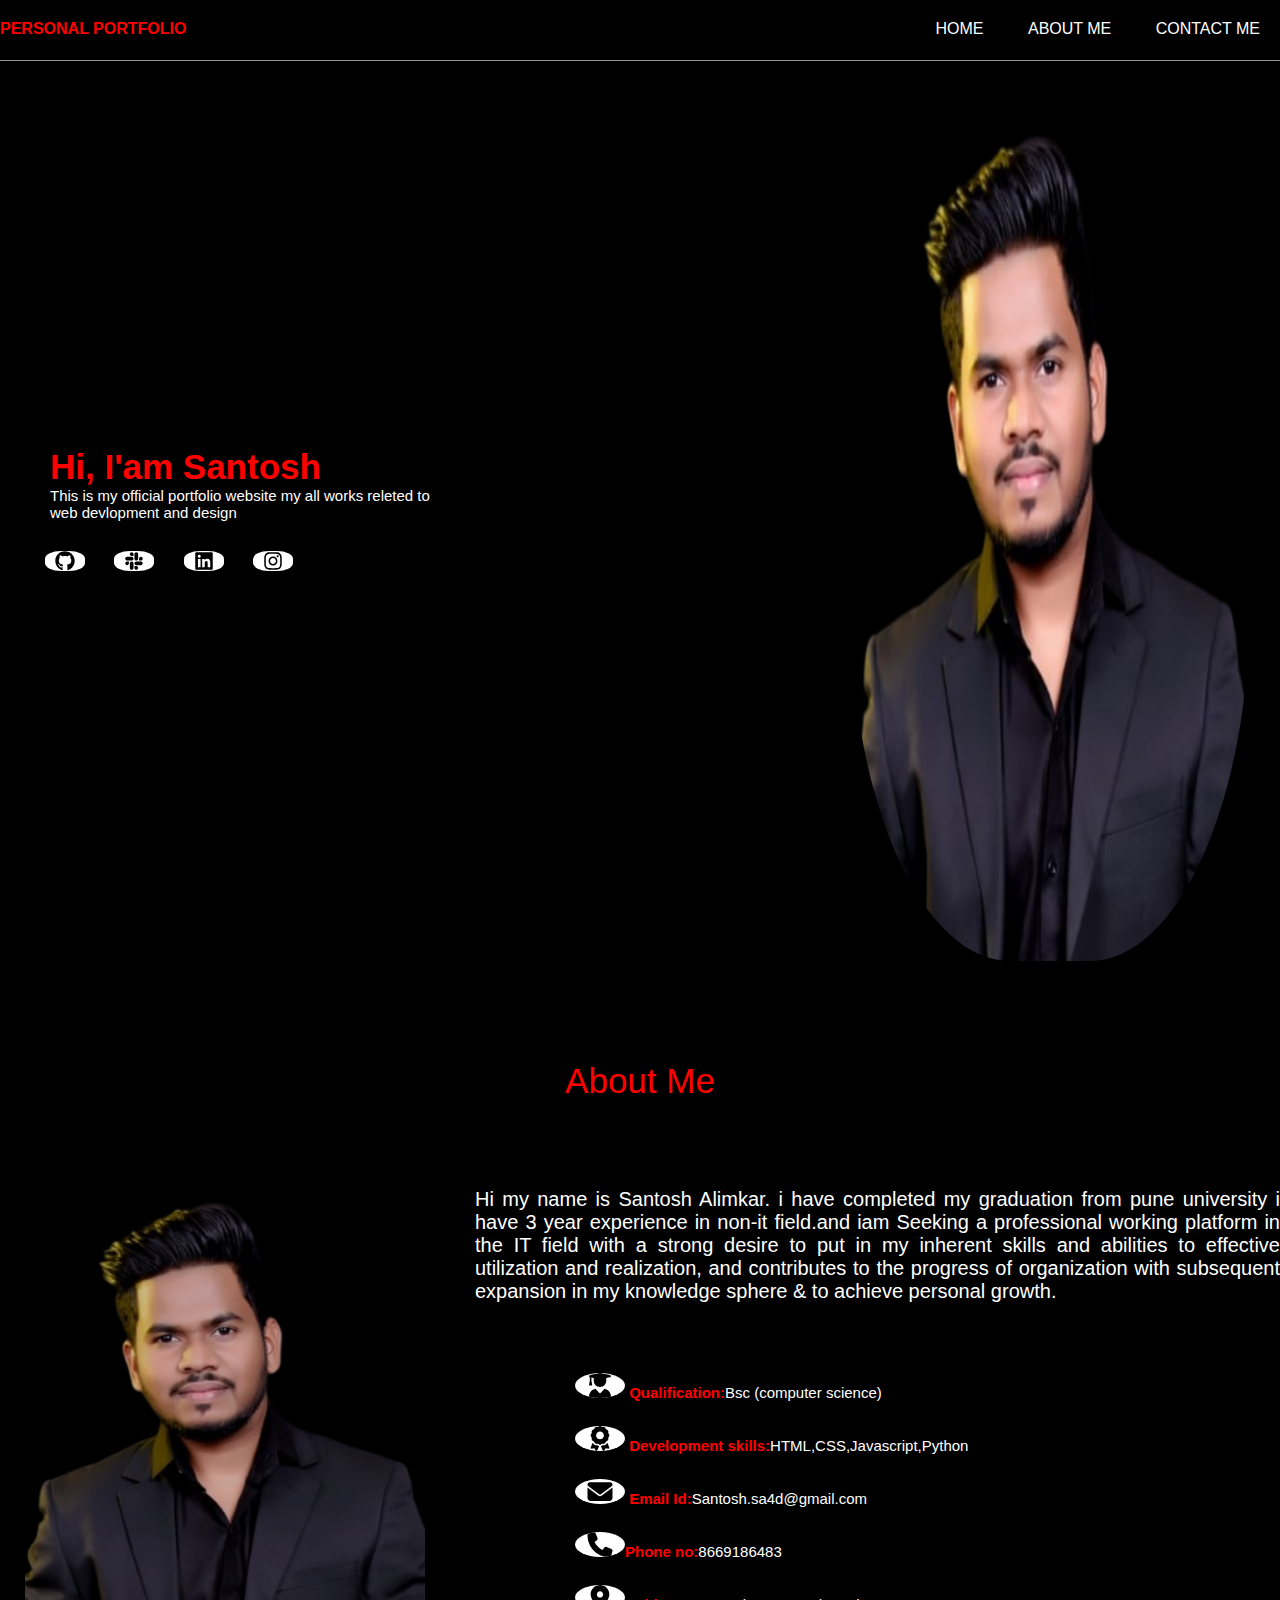
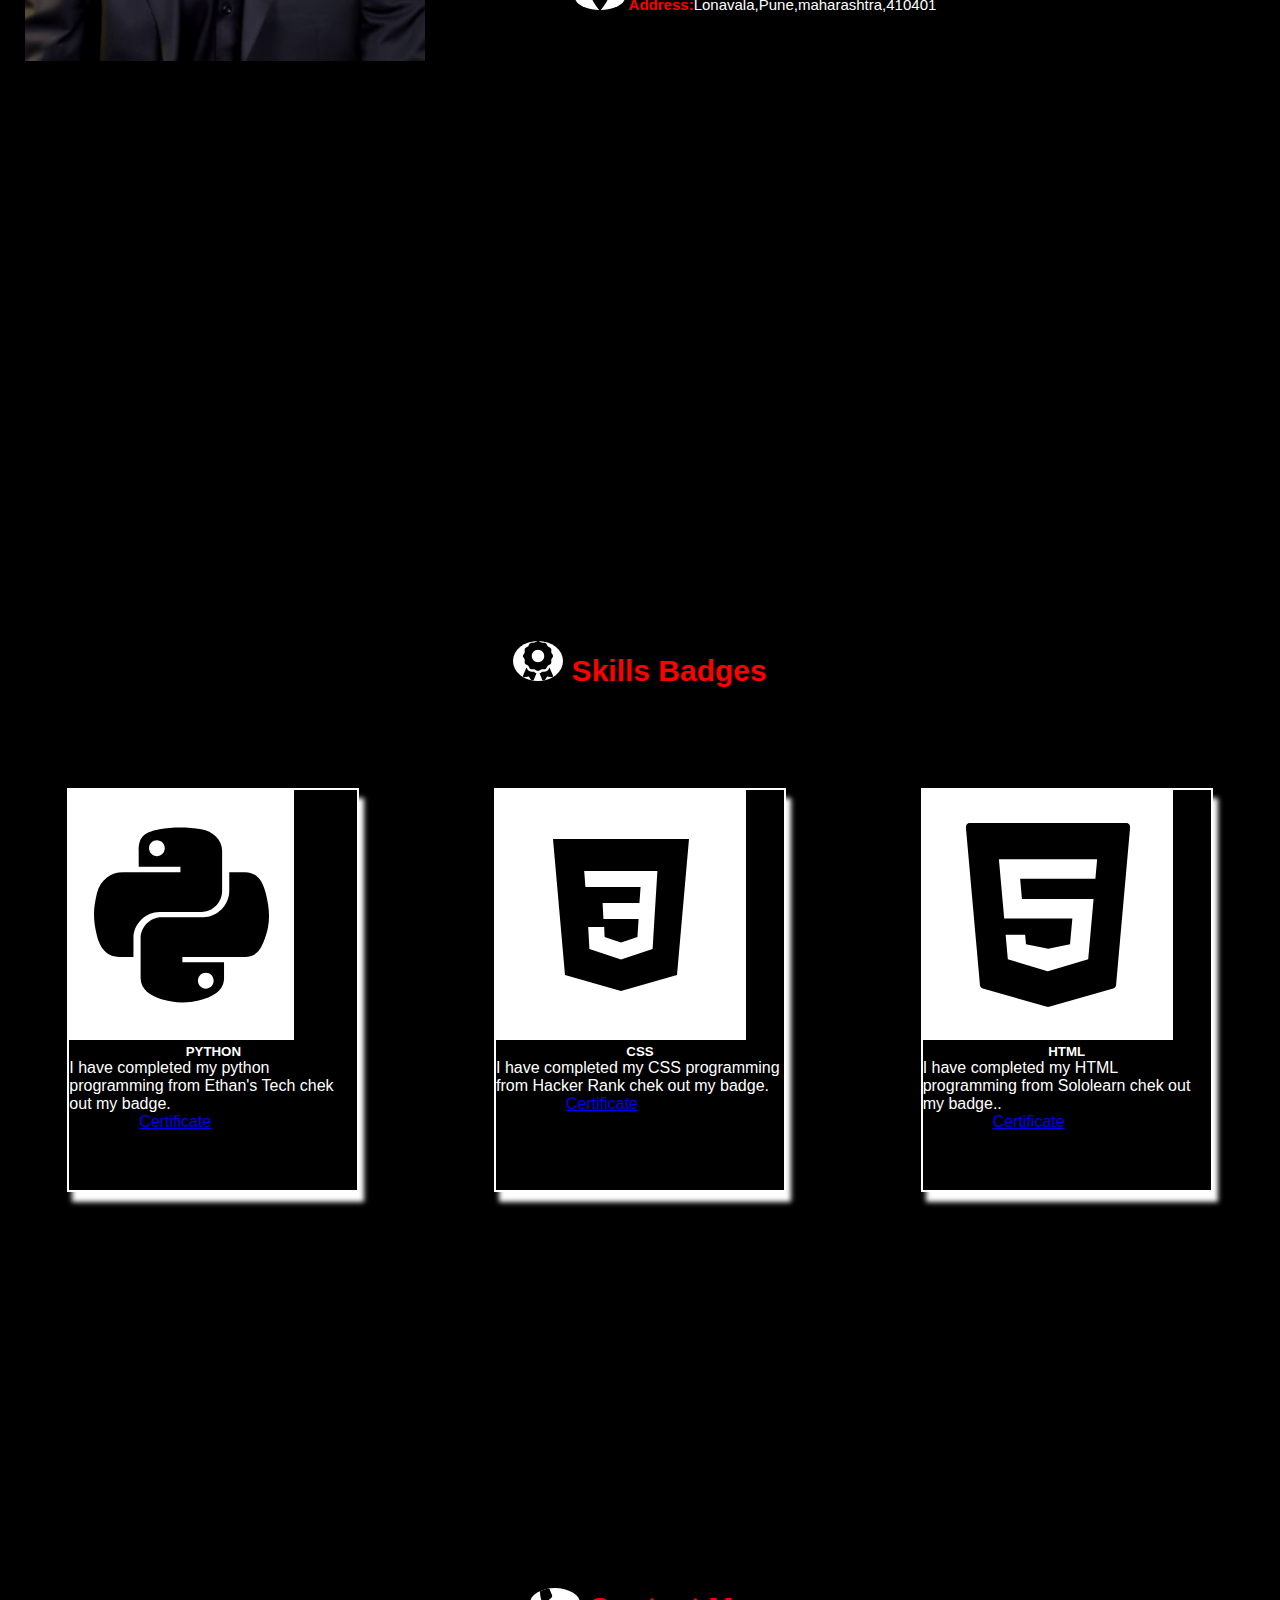
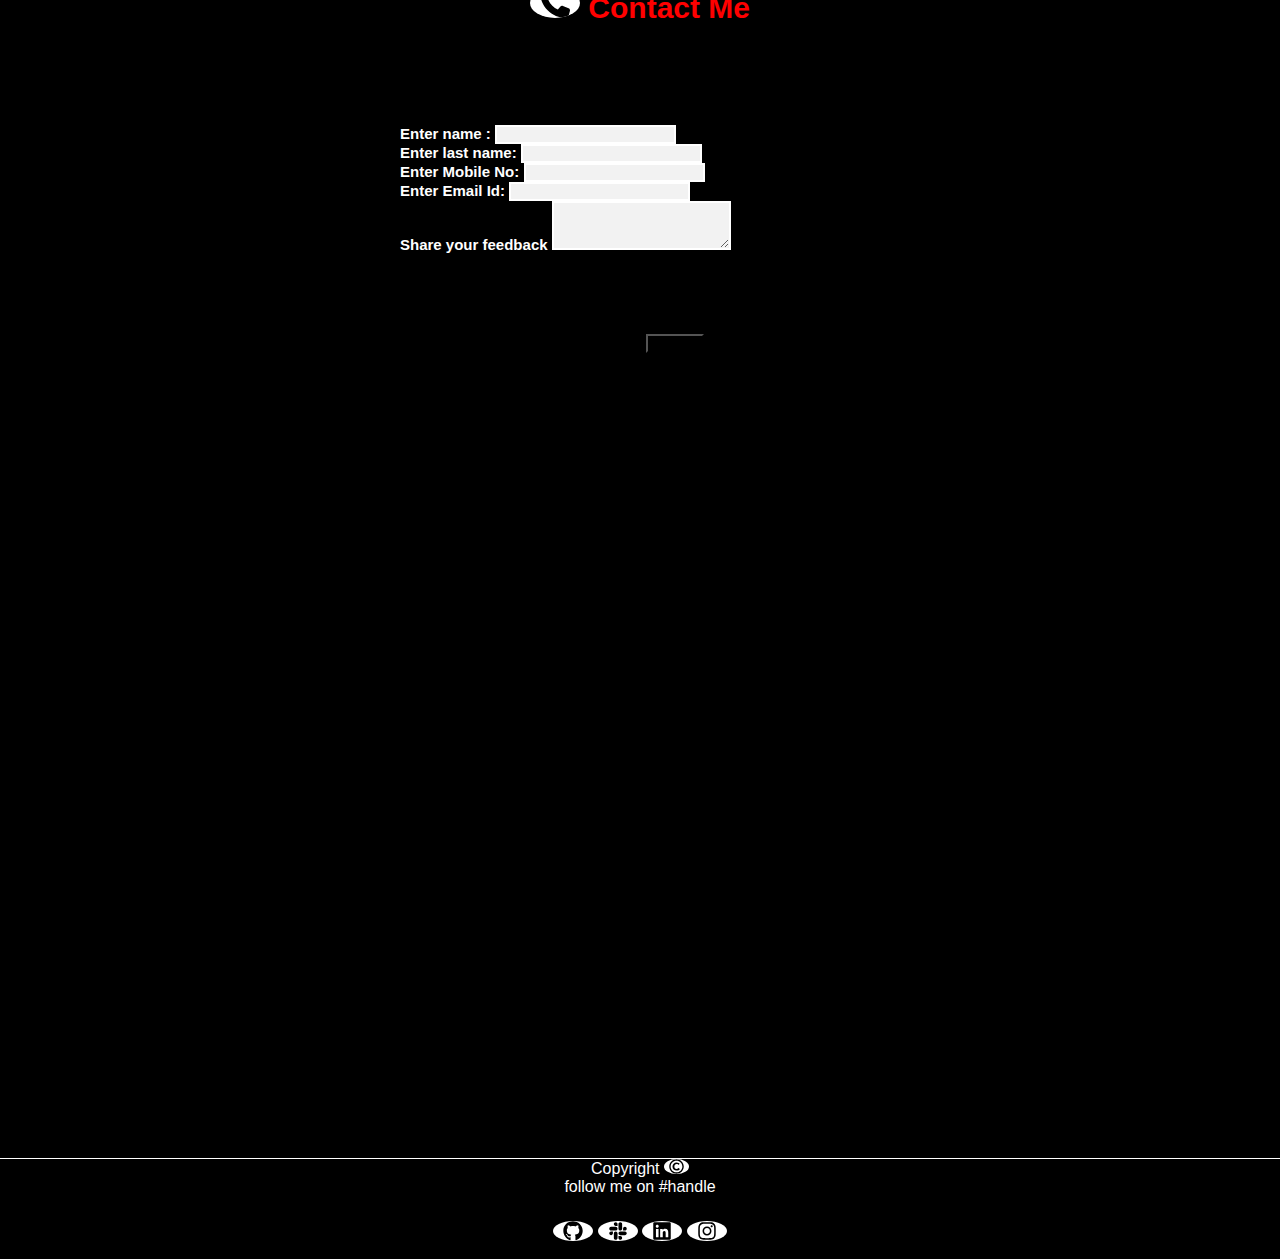
<file: Timespro portfolio/index.html>
<!DOCTYPE html>
<html lang="en">
<head>
    <title>Personal Portfolio</title>
    <link rel="stylesheet" href="style.css">
    <link href="https://fonts.googleapis.com/css2?family=EB+Garamond&display=swap" rel="stylesheet">
    <link href="https://cdn.jsdelivr.net/npm/bootstrap@5.0.2/dist/css/bootstrap.min.css" rel="stylesheet" integrity="sha384-EVSTQN3/azprG1Anm3QDgpJLIm9Nao0Yz1ztcQTwFspd3yD65VohhpuuCOmLASjC" crossorigin="anonymous">
</head>
<body>
    <div class="head">
        <div class="navbar">
            <!-- <img src="./Asset/user logo.jpg" alt=""> -->
            <p>Personal portfolio</p>
            <ul>
                <li><a href="./index.html">HOME</a></li>
                <li><a href="./about.html">ABOUT ME</a></li>
                <li><a href="./contact.html">CONTACT ME</a></li>
                <!-- <li><a href="#">BLOG</a></li> -->
            </ul>
        </div>

    </div>
    <div class="head2">
        <div class="nav2">
            <p><strong>Hi, I'am Santosh </strong>
            <br>This is my official portfolio website my all works releted to <br>web devlopment and  design</p>
            <ul>
                <li><a href="https://github.com/Santoshalimkar"><img src="./Asset/github.svg" alt=""></a></li>
                <li><a href="#"><img src="./Asset/slack.svg" alt=""></a></li>
                <li><a href="https://www.linkedin.com/in/SantoshAlimkar/"><img src="./Asset/linkedin.svg" alt=""></a></li>
                <li><a href="#"><img src="./Asset/instagram.svg" alt=""></a></li>
            </ul>
        </div>
        <img src="./Asset/perpic.png" alt="">
    </div>

    <div class="head3">
        <p>About Me</p>
          <div class="aboutimg">
                <div class="abtimg">
                <img src="Asset/perpic.png" alt="">
                </div>
                <div class="abtme">
                <div>Hi my name is Santosh Alimkar. i have completed my graduation from pune university
                i have 3 year experience in non-it field.and iam Seeking a professional working platform in the IT field with a strong desire to put 
                in my inherent skills and abilities to effective utilization and realization,
                and contributes to the progress of organization with subsequent expansion in my knowledge sphere & to achieve personal growth.</div>

                    <ul>
                        <li><img src="./Asset/user-graduate-solid.svg" alt=""><strong> Qualification:</strong>Bsc (computer science)</li>
                        <li><img src="./Asset/award-solid.svg" alt=""> <strong>Development skills:</strong>HTML,CSS,Javascript,Python</li>
                        <li><img src="./Asset/envelope-solid.svg" alt=""><strong> Email Id:</strong>Santosh.sa4d@gmail.com</li>
                        <li><img src="./Asset/phone-solid.svg" alt=""><strong>Phone no:</strong>8669186483</li>
                        <li><img src="./Asset/location-dot-solid.svg" alt=""><strong> Address:</strong>Lonavala,Pune,maharashtra,410401</li>
                    </ul>
                </div>                
          </div>

 </div>
    <p class="sk"><img src="./Asset/award-solid.svg" alt=""> Skills Badges</p>
    <div class="head4">
        <div class="card" style="width: 18rem;">
            <img src="./Asset/python.svg" class="card-img-top" alt="...">
            <div class="card-body">
              <h5 class="card-title">PYTHON</h5>
              <p class="card-text">I have completed my python programming from Ethan's Tech chek out my badge.</p>
              <a href="https://drive.google.com/file/d/1HgmFAB2ljuUNU5alPPHbx_wAi_U8Q00v/view" class="btn btn-dark">Certificate</a>
            </div>
          </div>
          <div class="card" style="width: 18rem;">
            <img src="./Asset/icons8-css3 (1).svg" class="card-img-top" alt="...">
            <div class="card-body">
              <h5 class="card-title">CSS</h5>
              <p class="card-text">I have completed my CSS programming from Hacker Rank chek out my badge.</p>
              <a href="https://www.hackerrank.com/certificates/4750995f4e5a" class="btn btn-dark">Certificate</a>
            </div>
          </div>
          <div class="card" style="width: 18rem;">
            <img src="./Asset/icons8-html-5.svg" class="card-img-top" alt="...">
            <div class="card-body">
              <h5 class="card-title">HTML</h5>
              <p class="card-text">I have completed my HTML programming from Sololearn chek out my badge..</p>
              <a href="https://www.sololearn.com/certificates/CT-S9MZ33CM" class="btn btn-dark">Certificate</a>
            </div>
          </div>



    </div>

<div class="head5">
  <p><img src="./Asset/phone-solid.svg" alt=""> Contact Me</p>
    <div class="form">
      <div class="mb-3">
        <label for="formGroupExampleInput" class="form-label">Enter  name :</label>
        <input type="text" class="form-control" id="formGroupExampleInput" placeholder=" ">
      </div>
      <div class="mb-3">
        <label for="formGroupExampleInput" class="form-label">Enter  last name:</label>
        <input type="text" class="form-control" id="formGroupExampleInput" placeholder="">
      </div>
      <div class="mb-3">
        <label for="formGroupExampleInput" class="form-label">Enter Mobile No:</label>
        <input type="text" class="form-control" id="formGroupExampleInput" placeholder="">
      </div>
      <div class="mb-3">
        <label for="formGroupExampleInput" class="form-label">Enter Email Id: </label>
        <input type="text" class="form-control" id="formGroupExampleInput" placeholder="">
      </div>
      <div class="mb-3">
        <label for="exampleFormControlTextarea1" class="form-label">Share your feedback</label>
        <textarea class="form-control" id="formGroupExampleInput" rows="3"></textarea>
      </div>
      <div class="sendme">
        <button type="submit" class="btn btn-dark">Send Me</button>
      </div>
  
    </div> 
</div>

<!-- <footer -->
<!-- <hr> -->
    <div class="head6">
      <p>Copyright <img src="./Asset/copyright-regular.svg" alt=""></p>
      <p>follow me on #handle</p>
      <div class="foot">
          <ul>
            <li><a href="https://github.com/Santoshalimkar"><img src="./Asset/github.svg" alt=""></a></li>
            <li><a href="#"><img src="./Asset/slack.svg" alt=""></a></li>
            <li><a href="https://www.linkedin.com/in/SantoshAlimkar/"><img src="./Asset/linkedin.svg" alt=""></a></li>
            <li><a href="#"><img src="./Asset/instagram.svg" alt=""></a></li>
          </ul>
      </div>



    </div> 
</body>
</html>
</file>
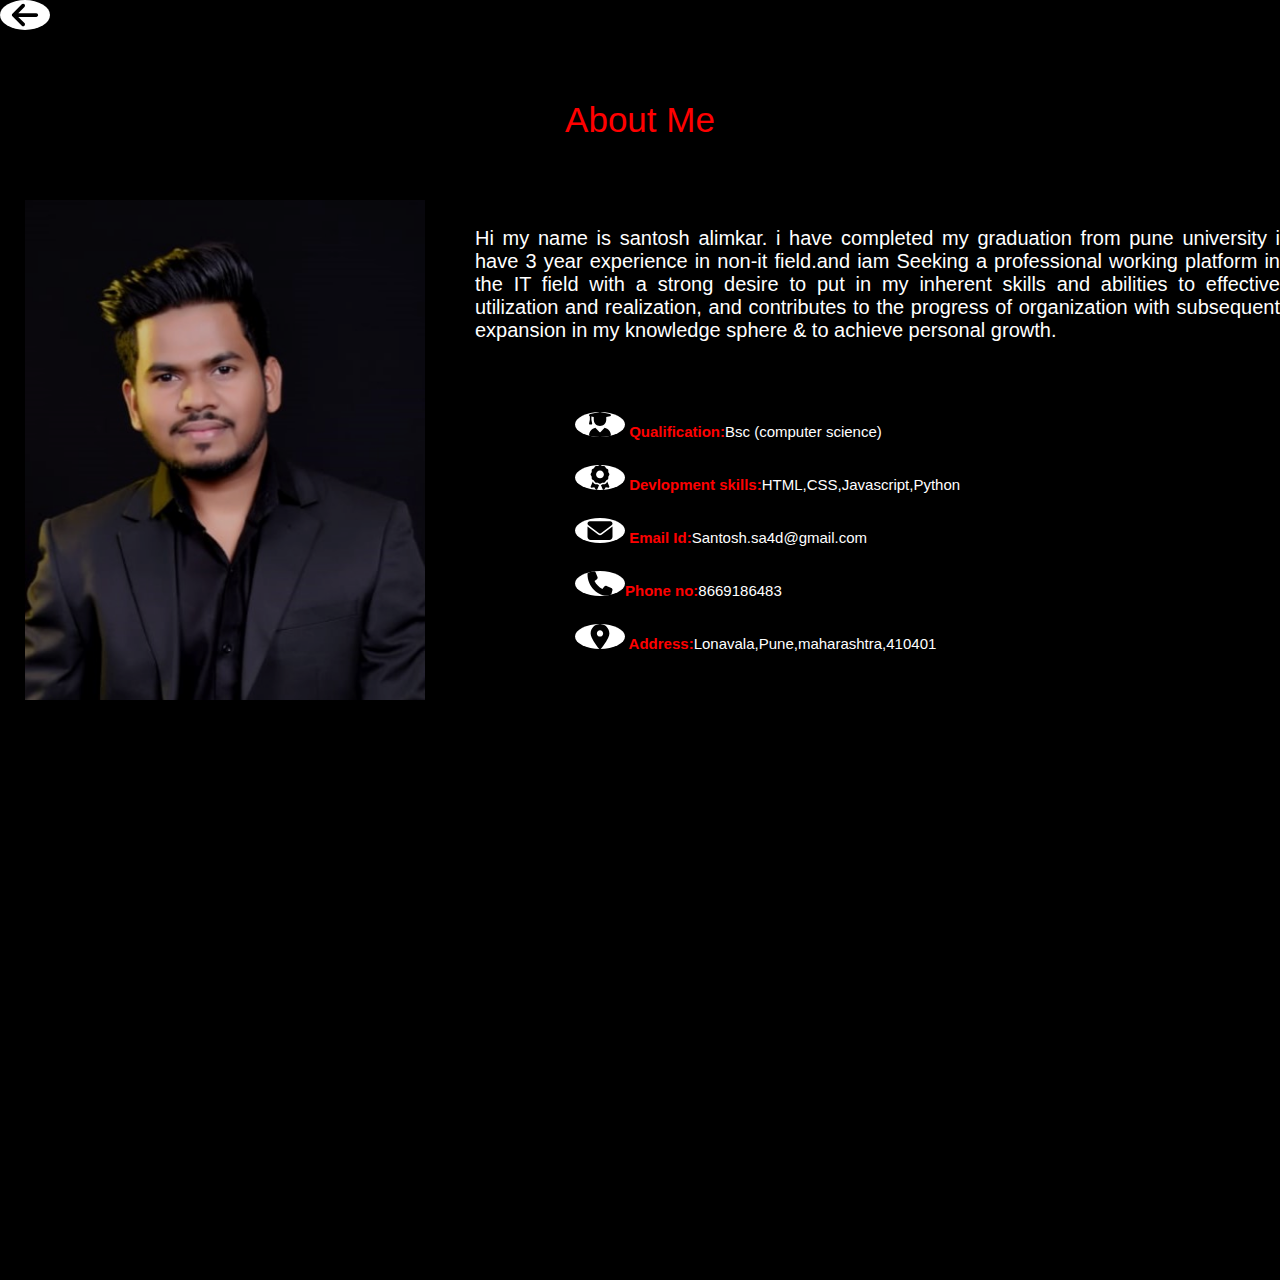
<file: Timespro portfolio/about.html>
<!DOCTYPE html>
<html lang="en">
<head>
    <title>About me</title>
    <link rel="stylesheet" href="style.css">
    <link href="https://fonts.googleapis.com/css2?family=EB+Garamond&display=swap" rel="stylesheet">
    <link href="https://cdn.jsdelivr.net/npm/bootstrap@5.0.2/dist/css/bootstrap.min.css" rel="stylesheet" integrity="sha384-EVSTQN3/azprG1Anm3QDgpJLIm9Nao0Yz1ztcQTwFspd3yD65VohhpuuCOmLASjC" crossorigin="anonymous">
</head>
<body>
    <div class="back">
        <ul>
            <li><a href="./index.html"><img src="./Asset/arrow-left-solid.svg" alt=""></a></li>
        </ul>
    </div>
    <div class="head3">
        <p>About Me</p>
          <div class="aboutimg">
                <div class="abtimg">
                <img src="Asset/perpic.jpeg" alt="">
                </div>
                <div class="abtme">
                <div>Hi my name is santosh alimkar. i have completed my graduation from pune university
                i have 3 year experience in non-it field.and iam Seeking a professional working platform in the IT field with a strong desire to put 
                in my inherent skills and abilities to effective utilization and realization,
                and contributes to the progress of organization with subsequent expansion in my knowledge sphere & to achieve personal growth.</div>

                    <ul>
                        <li><img src="./Asset/user-graduate-solid.svg" alt=""><strong> Qualification:</strong>Bsc (computer science)</li>
                        <li><img src="./Asset/award-solid.svg" alt=""> <strong>Devlopment skills:</strong>HTML,CSS,Javascript,Python</li>
                        <li><img src="./Asset/envelope-solid.svg" alt=""><strong> Email Id:</strong>Santosh.sa4d@gmail.com</li>
                        <li><img src="./Asset/phone-solid.svg" alt=""><strong>Phone no:</strong>8669186483</li>
                        <li><img src="./Asset/location-dot-solid.svg" alt=""><strong> Address:</strong>Lonavala,Pune,maharashtra,410401</li>
                    </ul>
                </div>                
          </div>
    
</body>
</html>
</file>
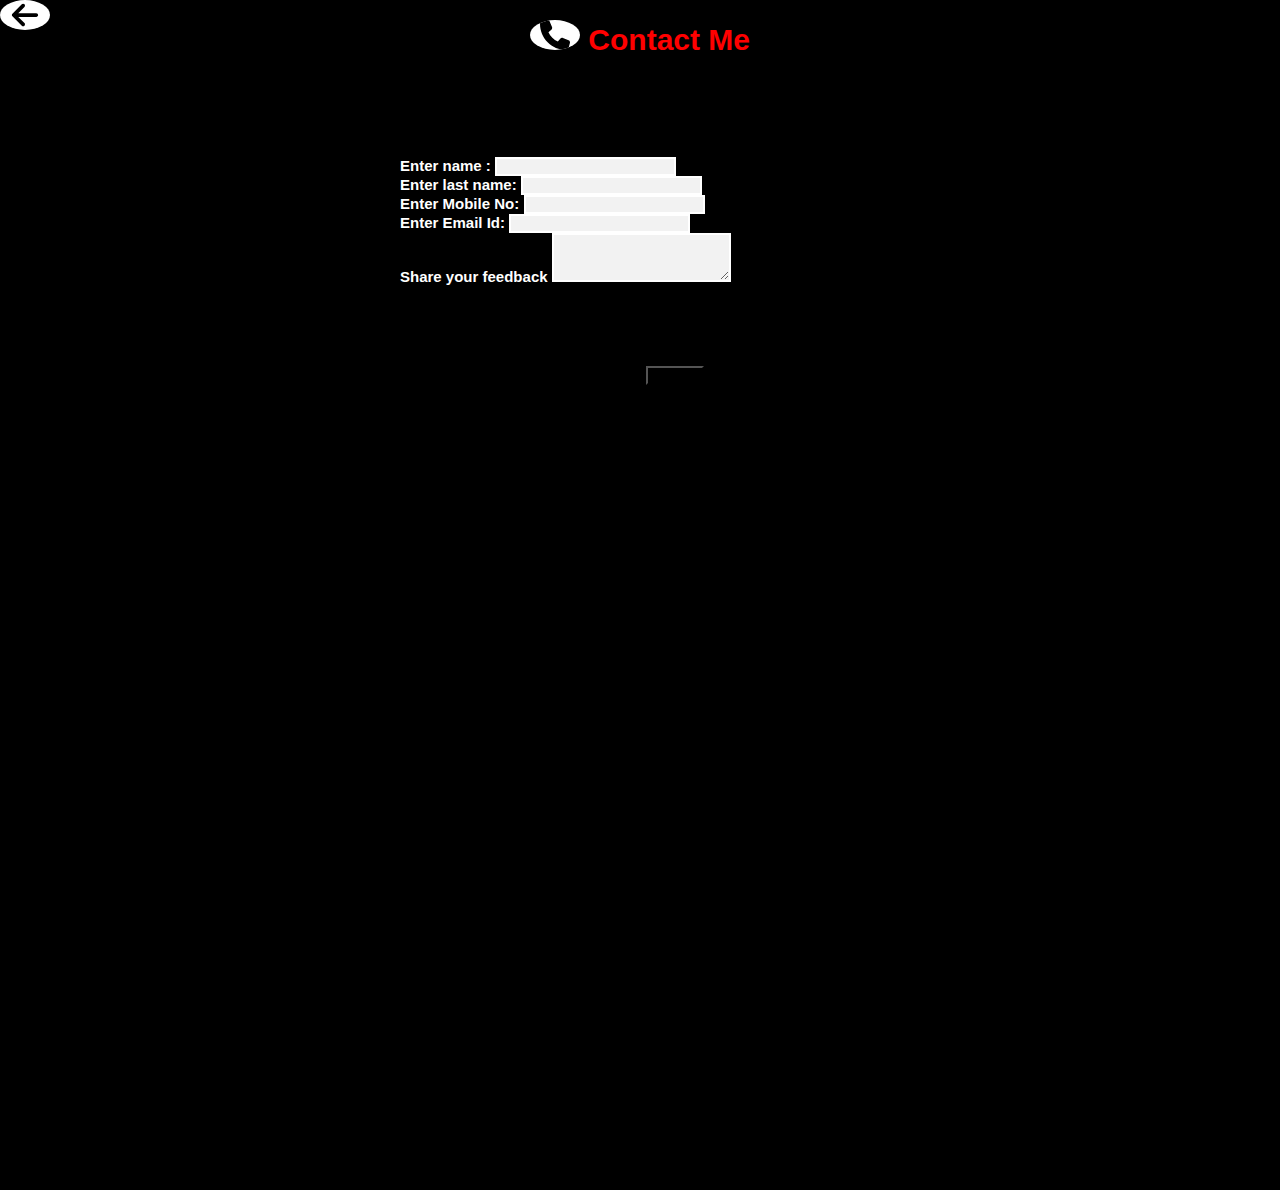
<file: Timespro portfolio/contact.html>
<!DOCTYPE html>
<html lang="en">
<head>
    <title>contact me</title>
    <link rel="stylesheet" href="style.css">
    <link href="https://fonts.googleapis.com/css2?family=EB+Garamond&display=swap" rel="stylesheet">
    <link href="https://cdn.jsdelivr.net/npm/bootstrap@5.0.2/dist/css/bootstrap.min.css" rel="stylesheet" integrity="sha384-EVSTQN3/azprG1Anm3QDgpJLIm9Nao0Yz1ztcQTwFspd3yD65VohhpuuCOmLASjC" crossorigin="anonymous">
</head>
<body>
    <div class="back">
        <ul>
            <li><a href="./index.html"><img src="./Asset/arrow-left-solid.svg" alt=""></a></li>
        </ul>
    </div>
    <div class="head5">
        <p><img src="./Asset/phone-solid.svg" alt=""> Contact Me</p>
          <div class="form">
            <div class="mb-3">
              <label for="formGroupExampleInput" class="form-label">Enter  name :</label>
              <input type="text" class="form-control" id="formGroupExampleInput" placeholder=" ">
            </div>
            <div class="mb-3">
              <label for="formGroupExampleInput" class="form-label">Enter  last name:</label>
              <input type="text" class="form-control" id="formGroupExampleInput" placeholder="">
            </div>
            <div class="mb-3">
              <label for="formGroupExampleInput" class="form-label">Enter Mobile No:</label>
              <input type="text" class="form-control" id="formGroupExampleInput" placeholder="">
            </div>
            <div class="mb-3">
              <label for="formGroupExampleInput" class="form-label">Enter Email Id: </label>
              <input type="text" class="form-control" id="formGroupExampleInput" placeholder="">
            </div>
            <div class="mb-3">
              <label for="exampleFormControlTextarea1" class="form-label">Share your feedback</label>
              <textarea class="form-control" id="formGroupExampleInput" rows="3"></textarea>
            </div>
            <div class="sendme">
              <button type="submit" class="btn btn-secondary">Send Me</button>
            </div>
        
          </div> 
      </div>
</file>
<file: Timespro portfolio/style.css>
*{
    margin: 0;
    padding: 0;
    font-family: sans-serif;
}
.head{
    width: 100%;
    height: 60px;
    background-color: black;
    border-bottom:1px solid #939393;
    color: white;
}
.navbar img{
    /* opacity: 0.5; */
    width: 50px;
    height: 20px;
    margin: 20px;

}
.navbar p{
    margin: 0px 130px 0px 0px;
    /* color: white; */
    text-transform: uppercase;
    color: red;
    font-weight: bold;


}
.navbar {
    width: 100%;
    margin: 0;
    padding: 0px 0;
    display: flex;
    align-items: center;
    justify-content: space-between;
    
}
.navbar ul{
    margin-left: 400px;


}
.navbar ul li {
    list-style: none;
    display: inline-block;
    margin: 20px;
    position: relative;
}
.navbar ul li a{
    text-decoration: none;
    color: white;
}
.navbar ul li::after{
    position: absolute;
    content: '';
    height: 3px;
    width: 0;
    background: red;
    left: 0;
    bottom: -10px;
    transition: 0.5s;
}
.navbar ul li:hover::after{
    width: 100%;

}

/* navbar closed  */

.head2{
    background-color: black;
    display: flex;
    align-items: center;
}

.head2 img {
    /* opacity: 0.7; */
    width: 400px;
    height: 100vh;
    border-radius: 40%;
    margin-left: auto;
    margin-bottom: 20px;
    margin-right: 30px;
      
}
.nav2 strong{
    font-size: 35px;
    color: red;
    margin-bottom: 80px;
    /* margin-left: 60px; */


}
.nav2 p{
    color: white;
    font-size: 15px;
    margin-left: 50px;
    /* margin-top: 25px; */
    /* opacity: 0.5; */
}
.nav2 strong:hover{
    /* font-size: 20px; */
    color: red;
    cursor: pointer;
}
.nav2 ul li a img{
    width: 40px;
    height: 20px;
    margin-left: 25px;
    margin-top: 10px;
    margin-right: 0px;
    background-color: white;
    
}
/* .nav2 ul li a img:hover{
    width: 42px;
    height: 21px; */
/* } */
.nav2 ul li{
    display:inline-block;
    margin-top: 20px;
}
.nav2 ul{
    margin-left: 20px;
    padding-left: 0;
}

/* about me part */

.head3{
    background-color: black;
    width: 100%;
    height: 140vh;
    /* display: flex; */

}

.head3 p{
    color: red;
    text-align: center;
    padding: 80px 380px 0px 380px;
    font-size: 35px;
    /* text-decoration: underline; */
}

.head3 p:hover{
    color:red;
    opacity: 0.5;
    font-weight: bold;
    /* text-decoration: underline; */
    cursor: pointer;
}

.aboutimg  {
    margin-top: 60px;
    display: flex;
    align-items: center;
}

.abtimg img {
       width: 400px;
       height: 500px;
       margin-left: 25px;
       display:inline-block;
       position:relative;
       /* border:5px solid #939393; */
       /* box-shadow: 5px 10px 8px #939393; */
       opacity: 0.8;
       /* background-image: linear-gradient(#f2f2f2, #939393); */

}

.abtme{
    width: fit-content;


}
.abtme div{
    width: fit-content; 
    overflow-wrap:normal;
    font-size:20px;
    padding: 0;
    text-align:justify;
    text-justify: inter-word;
    margin-left: 50px;
    margin-bottom: 20px;
    top: 0;
    color: white;
    
  }

  .abtme ul li{
     list-style: none;
     margin: left 50px; 
     margin-bottom: 25px;
     font-size: 15px;
     /* font-weight: bold; */
     color: white;
     text-indent: 100px;
  }
  .abtme ul{
    margin-top: 70px;
    margin-left: 50px;
    margin-right: 25pxpx;
    padding-left: 0;

  }

  .abtme ul li img{
     width: 50px;
     height: 25px;
     background-color: white;
     border-radius: 50%
     /* opacity: 0.8; */
  }

  /* .abtme ul li div{
        font-size: small;
        padding: 0;
        margin:0px 10px 0px 200px;  
        top: 0;
        color: black;
        margin-bottom: 30px; 
  } */

  .abtme ul li strong{
    color: red;
    text-indent: 50px;
    /* margin-right: 200px; */
  }

  .abtme ul li strong:hover {
    color: white;
    cursor: pointer;
  }

  .abtme ul li:hover{
    color: white;
    cursor: pointer;
    /* font-weight: bold; */
  }

  .head4{
    /* margin-top: 100px; */
    width: 100%;
    height: 100vh;
    background-color: black;
    display: flex;
    justify-content:space-around;
  }

  .head4 .card{
    /* opacity: 0.7; */
     margin-top: 100px;
     background-color: black;
     border: 2px solid white;
     box-shadow: 5px 10px 5px white;
     height: 400px;
     color: white;
    
  }
  .head4 .card img{
    /* opacity: 0.5; */
    padding: 25px;
    height: 200px;
    background-color: white;
  }

  .head4 .card .card-body .card-title{
    text-align: center;
  }

  .btn {
    /* align-items: center; */
    /* text-align: center; */
    /* justify-content: center; */
    margin-left: 70px;
    /* align-content: center; */
    background-color: black;
}
.sk{
    background-color:black;
    margin-bottom: 0;
    text-align: center;
    font-weight:bold;
    font-size: 30px;
    color: red;
    
    
}
/* .sk:hover{
    color: black;
    text-decoration: underline;
    opacity: 0.5;
    background-color: #f2f2f2;
} */
.sk img{
    width: 50px;
    height: 40px;
    background-color: white;
    border-radius: 50%;
}

.head5{
    width: 100%;
    height: 130vh;
    background-color: black;
}

.head5 p{
    text-align: center;
    font-size: 30px;
    font-weight: bold;
    color: red;
    /* margin-bottom: 100px; */
}


.head5 p img {
    width: 50px;
    height: 30px;
    background-color: white;
    border-radius: 50%;
    /* margin-bottom: 100px; */
}

.mb-3{
    width: 40%;
    align-items: center;
    justify-content: center;
    margin-left: 400px;
    margin-right: 320px;
    /* margin-top: 100px; */
}

.form-control {
    border: 3px solid #939393;

}

.head5 div.form{
    margin-top: 100px;
}

.form-label{
    font-size: 15px;
    font-weight: bold;
    color: white;
    /* color: #939393; */
}

#formGroupExampleInput{
    background-color: #f2f2f2;
    border: 2px solid white;
}

.sendme{
    align-items: center;
    justify-content: center;
    text-align: center;
    margin-top: 80px;
    /* color:white; */

}

.head6{
    border-top: 1px solid white;
    background-color: black;
    width: 100%;
    height: 100px;
    align-items: center;
    color: white;
}

.head6 p img{
    width: 25px;
    height: 15px;
    margin-bottom: 0px;
    background-color: white;
    border-radius: 50%;

}
.head6 p{
    align-items: center;
    text-align: center;
    margin-bottom: 0px;
    color: white;
}

.head6 ul li{
    list-style: none;
    display:inline-block;
    text-decoration: none;
    margin-bottom: 10px;
    align-items: center;
    
}
.head6 ul{
    padding: 0;
    margin: 0;

}

.head6 ul li a{
    text-decoration: none;
    margin-bottom: 40px;
    padding: 0;
    
}

.foot {
    align-items: center;
    justify-items: center;
    text-align: center;

}

.foot img{
    width: 40px;
    height: 20px;
    margin-top: 25px;
    margin-bottom: 0;
    background-color: white;
    border-radius: 50%;
}

.back{
    width: 100%;
    height: 20px;
    background-color: black;
}

.back ul li img{
    width: 50px;
    height: 30px;
    background-color: white;
    border-radius: 50%;
}
.back ul li{
    list-style: none;
    color: #939393;
    text-decoration: none;
}
.back a{
    text-decoration: none;
    font-weight: bold;
    font-size: 25px;
    color: #939393;
}

hr{
    margin-top: 0;
}
</file>
